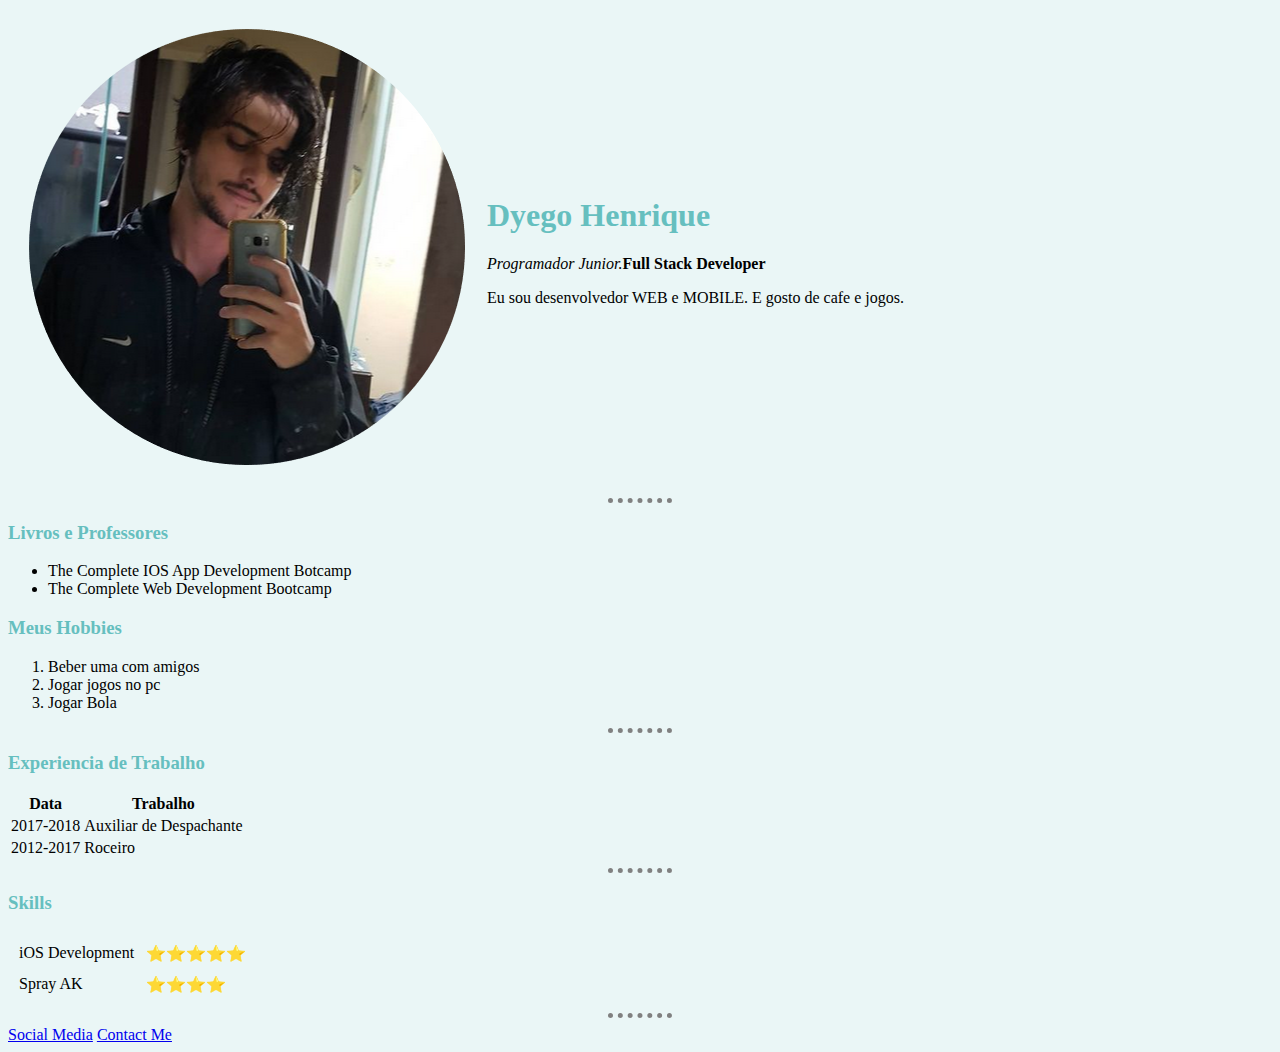
<file: HTML Site Pessoal/index.html>
<!DOCTYPE html>
<html lang="en">
  <head>
    <meta charset="UTF-8" />
    <title>🐐 Dyego Site Pessoal</title>
    <link rel="stylesheet" href="css/styles.css">
  </head>
  <body>
    <table cellspacing="20">
      <tr>
        <td><img class="FotoZebodexx" src="img/zbcirculo.png" alt="dyego profile picture" /></td>
        <td>
          <h1>Dyego Henrique</h1>
          <p>
            <em>Programador Junior.</em><strong>Full Stack Developer</strong>
          </p>
          <p>Eu sou desenvolvedor WEB e MOBILE. E gosto de cafe e jogos.</p>
        </td>
      </tr>
    </table>
    <hr />
    <h3>Livros e Professores</h3>
    <ul>
      <li>The Complete IOS App Development Botcamp</li>
      <li>The Complete Web Development Bootcamp</li>
    </ul>
    <h3>Meus Hobbies</h3>
    <ol>
      <li>Beber uma com amigos</li>
      <li>Jogar jogos no pc</li>
      <li>Jogar Bola</li>
    </ol>
    <hr />
    <h3>Experiencia de Trabalho</h3>
    <table>
      <thead>
        <tr>
          <th>Data</th>
          <th>Trabalho</th>
        </tr>
      </thead>
      <tbody>
        <tr>
          <td>2017-2018</td>
          <td>Auxiliar de Despachante</td>
        </tr>
        <tr>
          <td>2012-2017</td>
          <td>Roceiro</td>
        </tr>
      </tbody>
    </table>
    <hr />
    <h3>Skills</h3>
    <table cellspacing="10">
        <tr>
            <td>iOS Development</td>
            <td>⭐⭐⭐⭐⭐</td>
        </tr>
        <tr>
            <td>Spray AK</td>
            <td>⭐⭐⭐⭐</td>
        </tr>
    </table>
    <hr>
    <a href="social-media.html">Social Media</a>
    <a href="contact-me.html">Contact Me</a>
  </body>
</html>
</file>
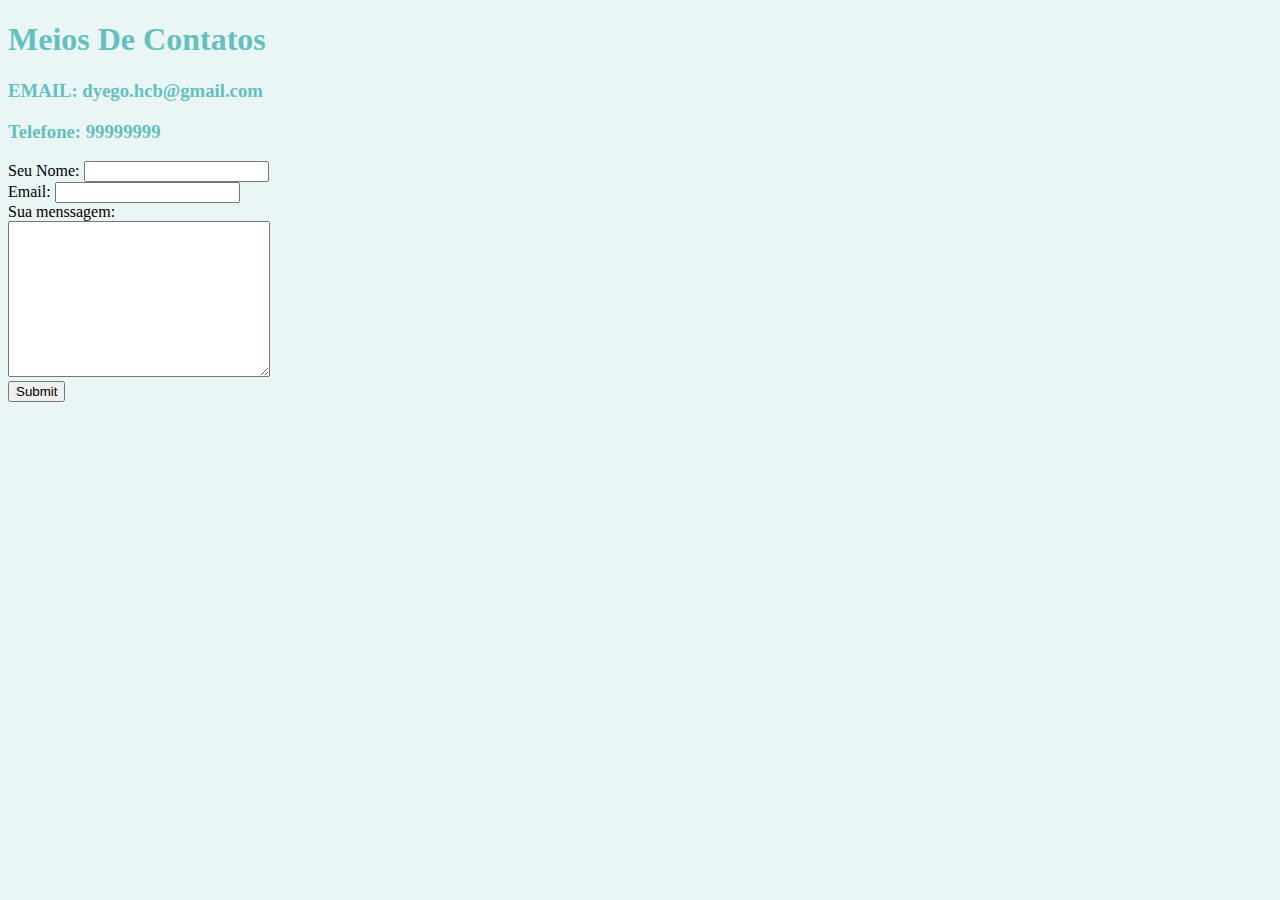
<file: HTML Site Pessoal/contact-me.html>
<!DOCTYPE html>
<html lang="en">
  <head>
    <meta charset="UTF-8" />
    <title>Document</title>
    <link rel="stylesheet" href="css/styles.css">
  </head>
  <body>
    <h1>Meios De Contatos</h1>
    <h3>EMAIL: dyego.hcb@gmail.com</h3>
    <h3>Telefone: 99999999</h3>
    <from action="mailto:dyego.hcb@gmail.com" method="post" enctype="text/plain">
      <label>Seu Nome:</label>
      <input type="text" name="seuNome" vaule="" /><br />
      <label>Email:</label>
      <input type="email" name="seuEmail" vaule="" /><br />
      <label>Sua menssagem:</label><br />
      <textarea name="suaMensagem" rows="10" cols="30"></textarea><br />
      <input type="submit" name="entrar" /><br />
    </from>
  </body>
</html>
</file>
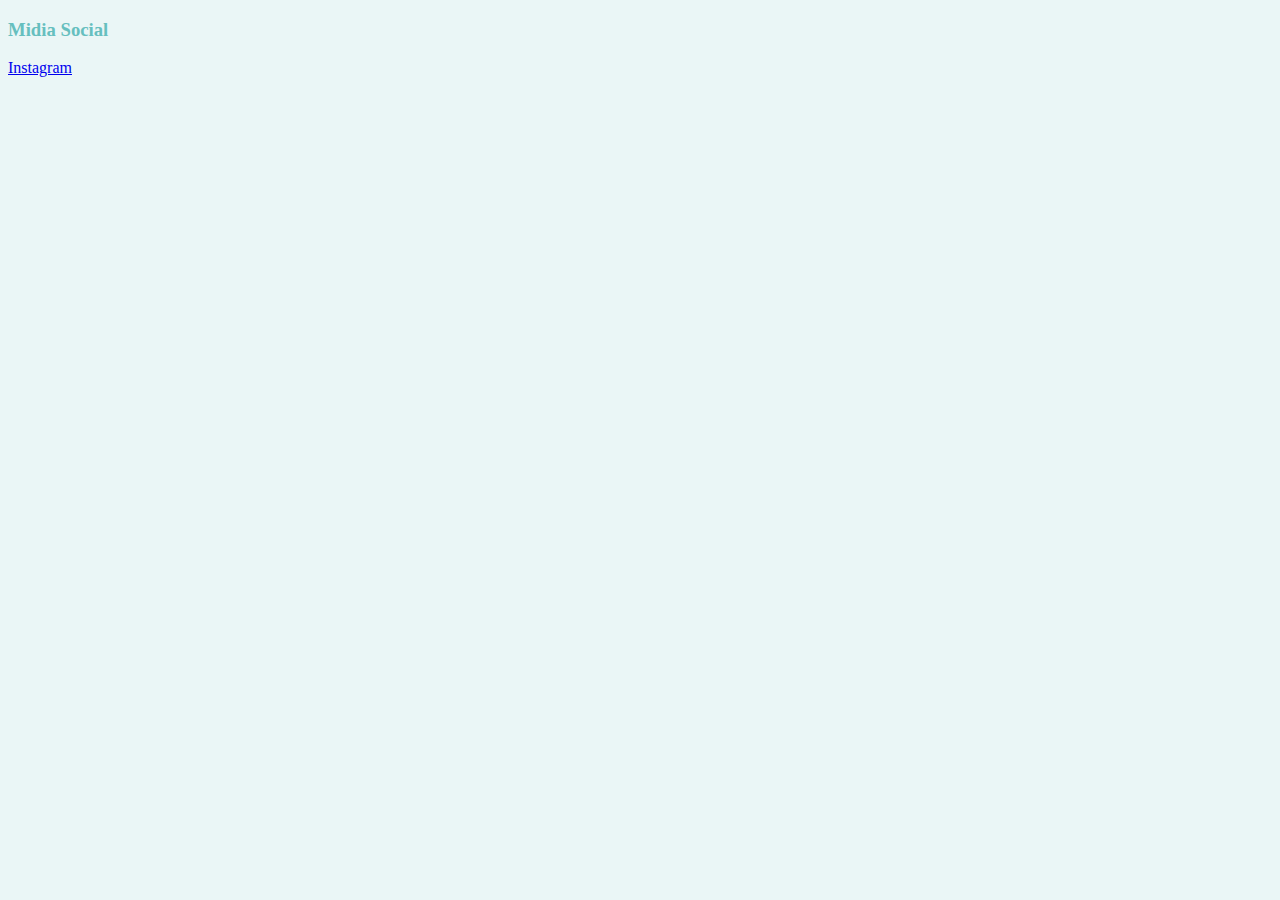
<file: HTML Site Pessoal/social-media.html>
<!DOCTYPE html>
<html lang="en">
  <head>
    <meta charset="UTF-8" />
    <title>Social Media</title>
    <link rel="stylesheet" href="css/styles.css">
  </head>
  <body>
    <h3>Midia Social</h3>
    <a href="https://www.instagram.com/ze_bode21/">Instagram</a>
  </body>
</html>
</file>
<file: HTML Site Pessoal/css/styles.css>
body{
    background-color: #EAF6F6;;
}

h1{
    color:  #66BFBF;
}

h3{
    color:  #66BFBF;
}

hr{
    border-style: none;
    border-top-style: dotted;
    border-color: grey;
    border-width: 5px;
    width: 5%;
}

 /*----- CLASS SELECTOR (UTILIZADO PARA EDITAR VARIAS TAGS COM MESMO STYLE)------*/
.FotoZebodexx{
    size: 10px;
}

/*------ ID SELECTOR (USADO MAIS PARA EDITAR UMA TAG ESPECIFICA) --------*/
/*
#FotoZebodexx{
    comando css 
}
*/
</file>
